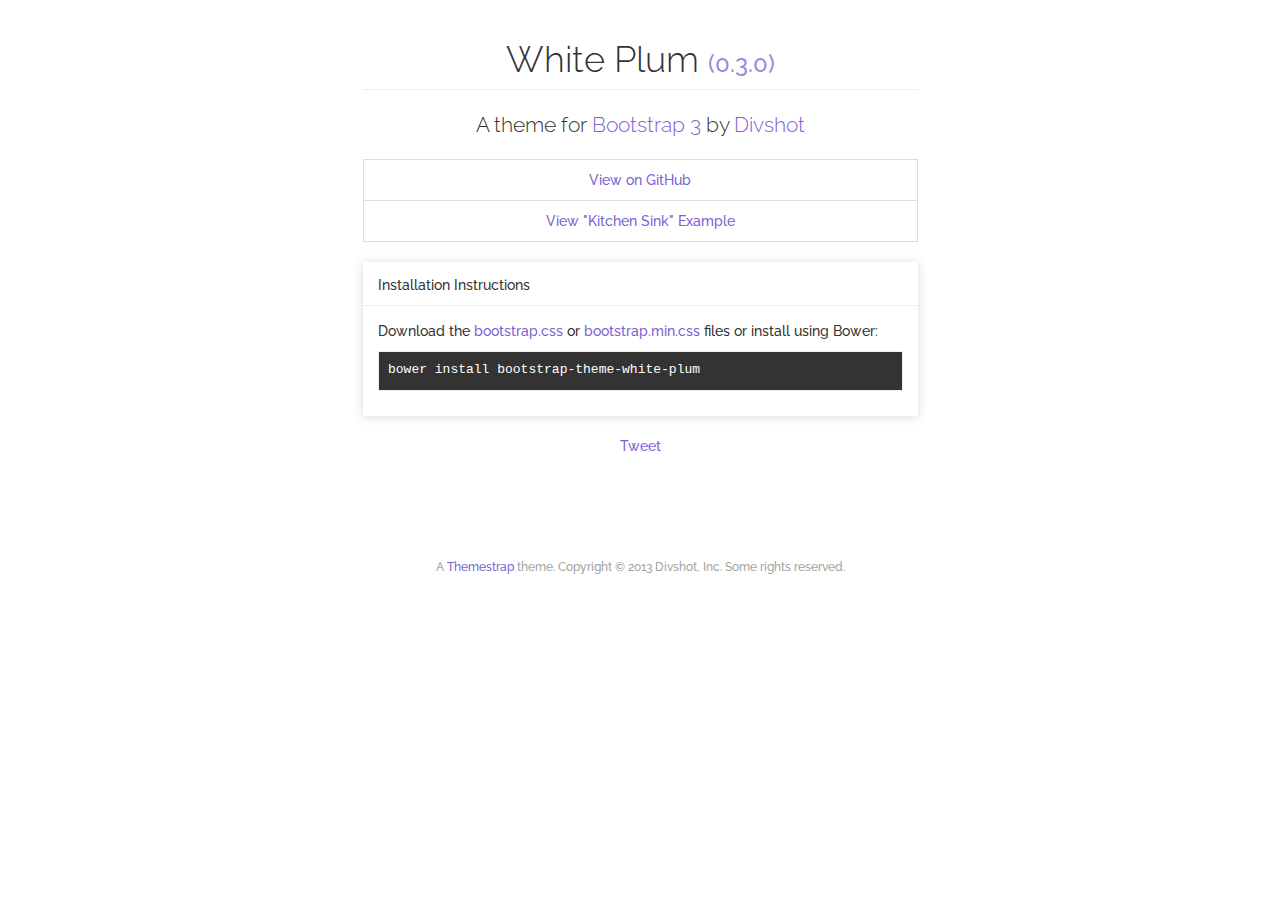
<file: static/lib/bootstrap-theme-white-plum/index.html>
<!doctype html>

<html>
  
  <head>
    <title>White Plum - A Bootstrap 3 Theme</title>
    <meta name="viewport" content="width=device-width">
    <link rel="stylesheet" href="dist/css/bootstrap.css">
    <script type="text/javascript" src="https://ajax.googleapis.com/ajax/libs/jquery/2.0.0/jquery.min.js"></script>
    <script type="text/javascript" src="https://netdna.bootstrapcdn.com/bootstrap/3.0.0/js/bootstrap.min.js"></script>
  </head>
  
  <body>
    <div class="container text-center">
      <div class="row">
        <div class="col-lg-6 col-lg-offset-3">
          <h1 class="page-header">White Plum <small>(0.3.0)</small></h1>
          <p class="lead">A theme for <a href="http://www.getbootstrap.com/">Bootstrap 3</a> by <a href="http://www.divshot.com/">Divshot</a></p>
          <div class="list-group">
            <a class="list-group-item" href="https://github.com/divshot/bootstrap-theme-white-plum">View on GitHub</a>
            <a class="list-group-item" href="examples/kitchen-sink.html">View "Kitchen Sink" Example</a>
          </div>
          
          <div class='panel text-left'>
            <div class="panel-heading">Installation Instructions</div>
            <div class="panel-body">
              <p>Download the <a href="dist/css/bootstrap.css" download>bootstrap.css</a> or <a href="dist/css/bootstrap.min.css" download>bootstrap.min.css</a> files or install using Bower:</p>
              <pre>bower install bootstrap-theme-white-plum</pre>
            </div>
          </div>
          
          <p><a href="https://twitter.com/share" class="twitter-share-button" data-via="divshot" data-size="large">Tweet</a>
<script>!function(d,s,id){var js,fjs=d.getElementsByTagName(s)[0],p=/^http:/.test(d.location)?'http':'https';if(!d.getElementById(id)){js=d.createElement(s);js.id=id;js.src=p+'://platform.twitter.com/widgets.js';fjs.parentNode.insertBefore(js,fjs);}}(document, 'script', 'twitter-wjs');</script></p>

          <p class="text-muted" style="margin-top: 100px;"><small>A <a href="https://github.com/divshot/themestrap" target="_blank">Themestrap</a> theme. Copyright &copy; 2013 Divshot, Inc. Some rights reserved.</small></p>
        </div>
      </div>
    </div>
  </body>

</html>
</file>
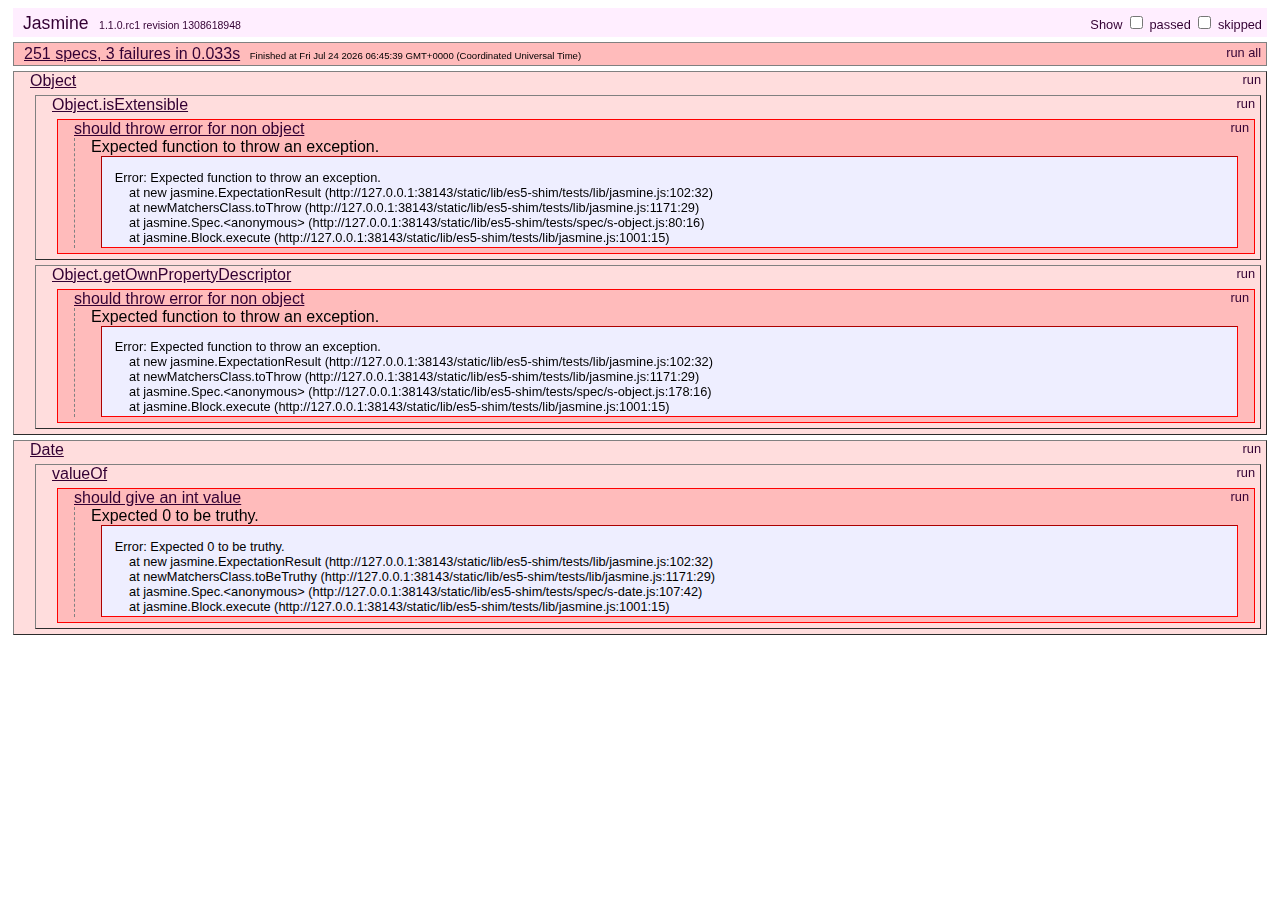
<file: static/lib/es5-shim/tests/index.html>
<!DOCTYPE HTML>
<html>
<head>
	<title>Jasmine Spec Runner</title>

	<link rel="shortcut icon" type="image/png" href="lib/jasmine_favicon.png">

	<link rel="stylesheet" type="text/css" href="lib/jasmine.css">
	<script type="text/javascript" src="lib/jasmine.js"></script>
	<script type="text/javascript" src="lib/jasmine-html.js"></script>
	<script type="text/javascript" src="lib/json2.js"></script>

	<!-- include helper files here... -->
	<script src="helpers/h.js"></script>
	<script src="helpers/h-kill.js"></script>
	<script src="helpers/h-matchers.js"></script>

	<!-- include source files here... -->
	<script src="../es5-shim.js"></script>
    <script src="../es5-sham.js"></script>

	<!-- include spec files here... -->
	<script src="spec/s-array.js"></script>
	<script src="spec/s-function.js"></script>
	<script src="spec/s-string.js"></script>
	<script src="spec/s-object.js"></script>
	<script src="spec/s-number.js"></script>
	<script src="spec/s-date.js"></script>


	<script type="text/javascript">
		(function() {
			var jasmineEnv = jasmine.getEnv();
			jasmineEnv.updateInterval = 1000;

			var trivialReporter = new jasmine.TrivialReporter();

			jasmineEnv.addReporter(trivialReporter);

			jasmineEnv.specFilter = function(spec) {
				return trivialReporter.specFilter(spec);
			};

			var currentWindowOnload = window.onload;

			window.onload = function() {
				if (currentWindowOnload) {
					currentWindowOnload();
				}
				execJasmine();
			};

			function execJasmine() {
				jasmineEnv.execute();
			}

		})();
	</script>

</head>

<body>
</body>
</html>
</file>
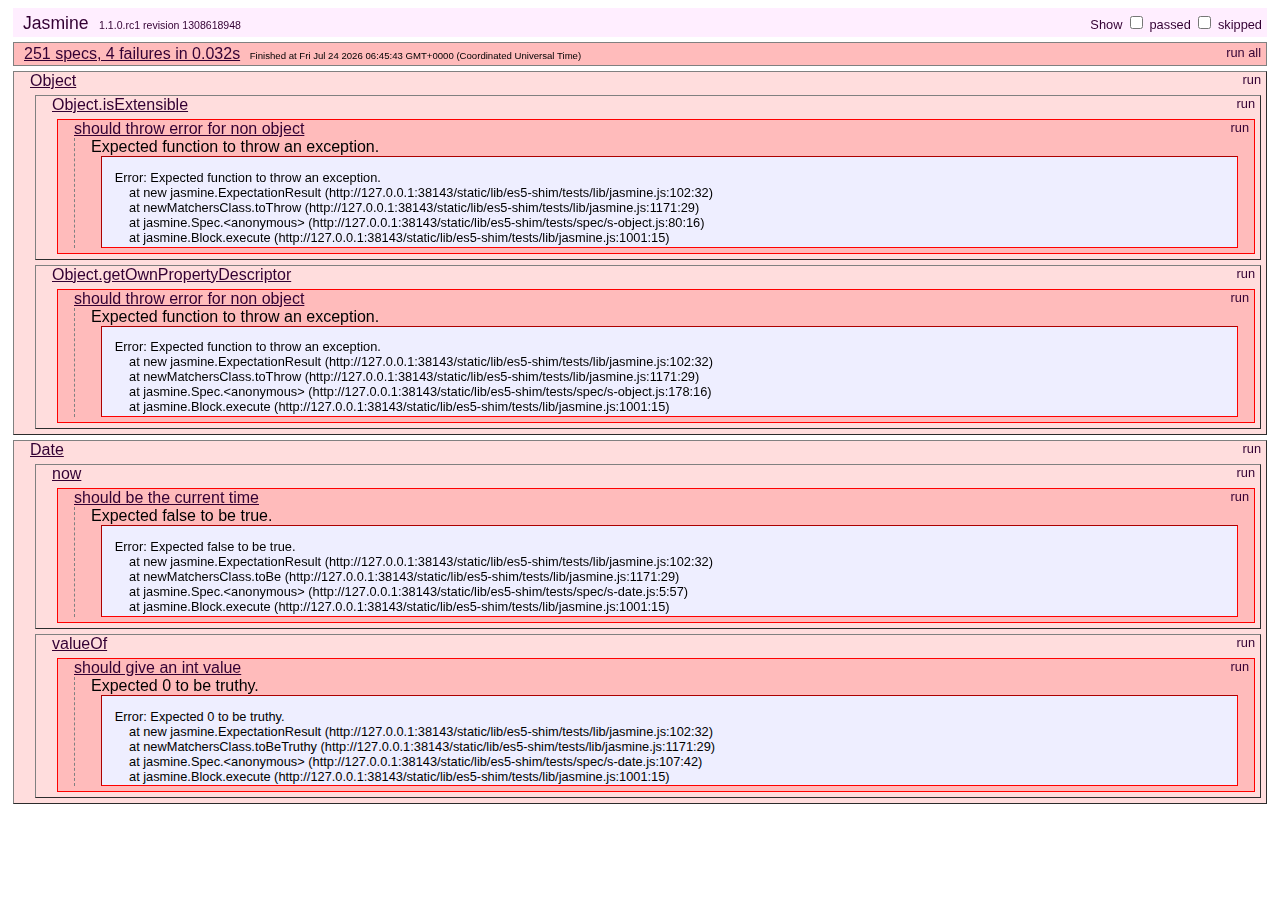
<file: static/lib/es5-shim/tests/index.min.html>
<!DOCTYPE HTML>
<html>
<head>
	<title>Jasmine Spec Runner</title>

	<link rel="shortcut icon" type="image/png" href="lib/jasmine_favicon.png">

	<link rel="stylesheet" type="text/css" href="lib/jasmine.css">
	<script type="text/javascript" src="lib/jasmine.js"></script>
	<script type="text/javascript" src="lib/jasmine-html.js"></script>
	<script type="text/javascript" src="lib/json2.js"></script>

	<!-- include helper files here... -->
	<script src="helpers/h.js"></script>
	<script src="helpers/h-kill.js"></script>
	<script src="helpers/h-matchers.js"></script>

	<!-- include source files here... -->
	<script src="../es5-shim.min.js"></script>

	<!-- include spec files here... -->
	<script src="spec/s-array.js"></script>
	<script src="spec/s-function.js"></script>
	<script src="spec/s-string.js"></script>
	<script src="spec/s-object.js"></script>
	<script src="spec/s-number.js"></script>
	<script src="spec/s-date.js"></script>


	<script type="text/javascript">
		(function() {
			var jasmineEnv = jasmine.getEnv();
			jasmineEnv.updateInterval = 1000;

			var trivialReporter = new jasmine.TrivialReporter();

			jasmineEnv.addReporter(trivialReporter);

			jasmineEnv.specFilter = function(spec) {
				return trivialReporter.specFilter(spec);
			};

			var currentWindowOnload = window.onload;

			window.onload = function() {
				if (currentWindowOnload) {
					currentWindowOnload();
				}
				execJasmine();
			};

			function execJasmine() {
				jasmineEnv.execute();
			}

		})();
	</script>

</head>

<body>
</body>
</html>
</file>
<file: static/lib/es5-shim/tests/lib/jasmine.css>
body {
  font-family: "Helvetica Neue Light", "Lucida Grande", "Calibri", "Arial", sans-serif;
}


.jasmine_reporter a:visited, .jasmine_reporter a {
  color: #303; 
}

.jasmine_reporter a:hover, .jasmine_reporter a:active {
  color: blue; 
}

.run_spec {
  float:right;
  padding-right: 5px;
  font-size: .8em;
  text-decoration: none;
}

.jasmine_reporter {
  margin: 0 5px;
}

.banner {
  color: #303;
  background-color: #fef;
  padding: 5px;
}

.logo {
  float: left;
  font-size: 1.1em;
  padding-left: 5px;
}

.logo .version {
  font-size: .6em;
  padding-left: 1em;
}

.runner.running {
  background-color: yellow;
}


.options {
  text-align: right;
  font-size: .8em;
}




.suite {
  border: 1px outset gray;
  margin: 5px 0;
  padding-left: 1em;
}

.suite .suite {
  margin: 5px; 
}

.suite.passed {
  background-color: #dfd;
}

.suite.failed {
  background-color: #fdd;
}

.spec {
  margin: 5px;
  padding-left: 1em;
  clear: both;
}

.spec.failed, .spec.passed, .spec.skipped {
  padding-bottom: 5px;
  border: 1px solid gray;
}

.spec.failed {
  background-color: #fbb;
  border-color: red;
}

.spec.passed {
  background-color: #bfb;
  border-color: green;
}

.spec.skipped {
  background-color: #bbb;
}

.messages {
  border-left: 1px dashed gray;
  padding-left: 1em;
  padding-right: 1em;
}

.passed {
  background-color: #cfc;
  display: none;
}

.failed {
  background-color: #fbb;
}

.skipped {
  color: #777;
  background-color: #eee;
  display: none;
}


/*.resultMessage {*/
  /*white-space: pre;*/
/*}*/

.resultMessage span.result {
  display: block;
  line-height: 2em;
  color: black;
}

.resultMessage .mismatch {
  color: black;
}

.stackTrace {
  white-space: pre;
  font-size: .8em;
  margin-left: 10px;
  max-height: 5em;
  overflow: auto;
  border: 1px inset red;
  padding: 1em;
  background: #eef;
}

.finished-at {
  padding-left: 1em;
  font-size: .6em;
}

.show-passed .passed,
.show-skipped .skipped {
  display: block;
}


#jasmine_content {
  position:fixed;
  right: 100%;
}

.runner {
  border: 1px solid gray;
  display: block;
  margin: 5px 0;
  padding: 2px 0 2px 10px;
}
</file>
